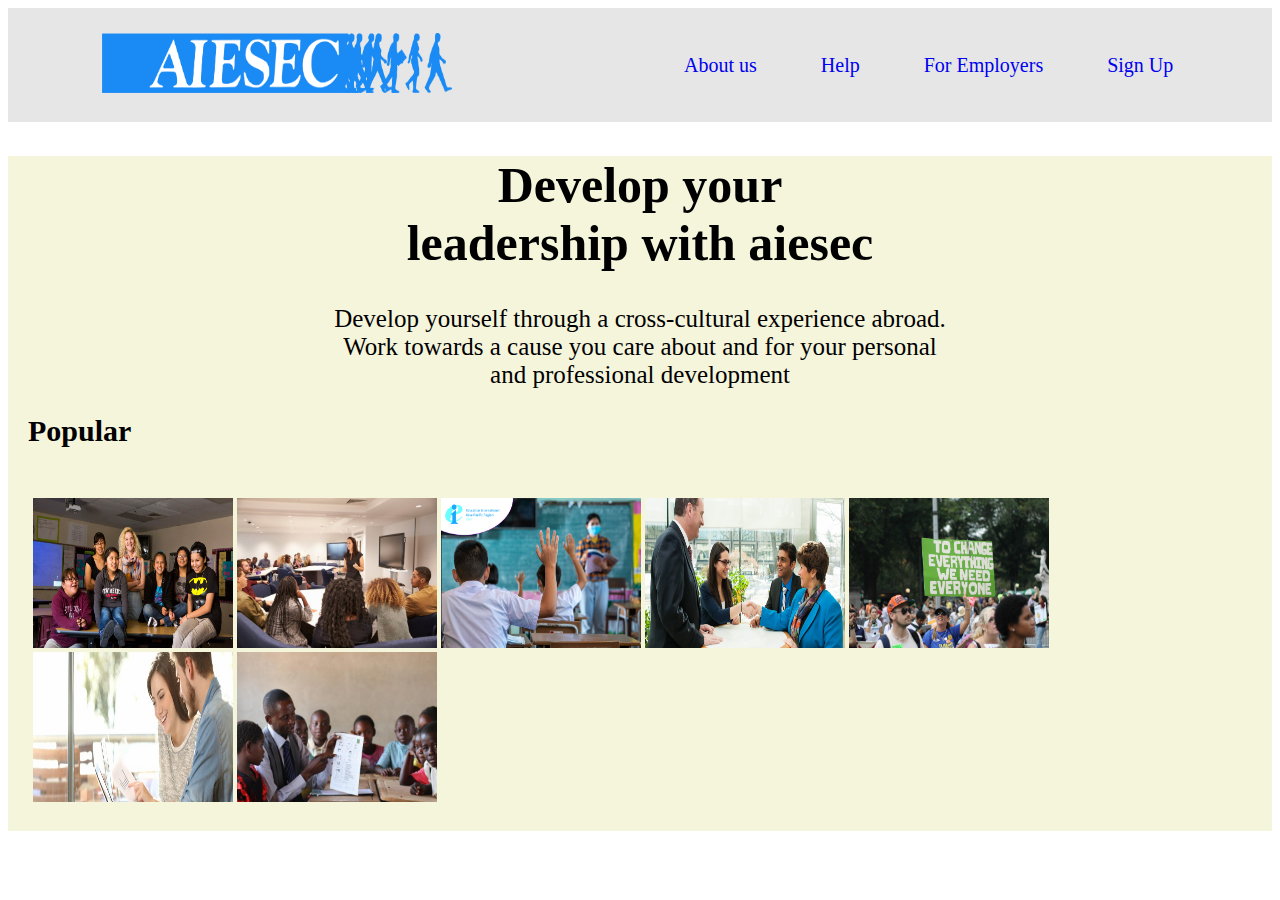
<file: index.html>
<!DOCTYPE html>
<html lang="en">
<head>
    <meta charset="UTF-8">
    <meta http-equiv="X-UA-Compatible" content="IE=edge">
    <meta name="viewport" content="width=device-width, initial-scale=1.0">
    <title>aiesec.org</title>
    <link rel="icon" href="images/favicon-white.png">
    <link rel="stylesheet" href="https://cdnjs.cloudflare.com/ajax/libs/font-awesome/6.1.1/css/all.min.css" integrity="sha512-KfkfwYDsLkIlwQp6LFnl8zNdLGxu9YAA1QvwINks4PhcElQSvqcyVLLD9aMhXd13uQjoXtEKNosOWaZqXgel0g==" crossorigin="anonymous" referrerpolicy="no-referrer" />
    <link rel="stylesheet" href="css/style.css">
</head>
<body>
    <header>
       <div>
          <img src="images/5bf47dec40b4dc11e0c2f1b4_Asset 1.png" height="60" width="350">
       </div>
       <nav>
           <ul>
               <li><a href="#"><i class="fa-solid fa-circle-info"></i>About us</a></li>
               <li><a href="#"><i class="fa-solid fa-circle-question"></i>Help</a></li>
               <li><a href="#"><i class="fa-solid fa-circle-user"></i>For Employers</a></li>
               <li><a href="signup.html"><i class="fa-solid fa-right-to-bracket"></i>Sign Up</a></li>
           </ul>
       </nav>
    </header>
    <section>
        <h1>Develop your <br> leadership with aiesec</h1>
        <p>Develop yourself through a cross-cultural experience abroad. <br> Work towards a cause you care about and for your personal <br> and professional development</p>
  <h2>Popular</h2>
  <div>
  <a href="#"><img src="images/150508_KatrinaTurner _022.jpg" height="150" width="200"></a>
  <a href="#"><img src="images/teachingexcellence.jpg" height="150" width="200"></a>
  <a href="#"><img src="images/EIAP.jpg" height="150" width="200" alt=""></a>
  <a href="#"><img src="images/Business-Management-Internship.jpg" height="150" width="200"></a>
  <a href="#"><img src="images/Change-Climate-AIESEC.jpg" height="150" width="200"></a>
  <a href="#"><img src="images/marketing-intern-job-description.jpg" height="150" width="200"></a>
  <a href="#"><img src="images/Data-Must-Speak-Zambia-1.jpg" height="150" width="200" ></a>
</div>



  
     
     

  
        
        
    </section>
</body>
</html>
</file>
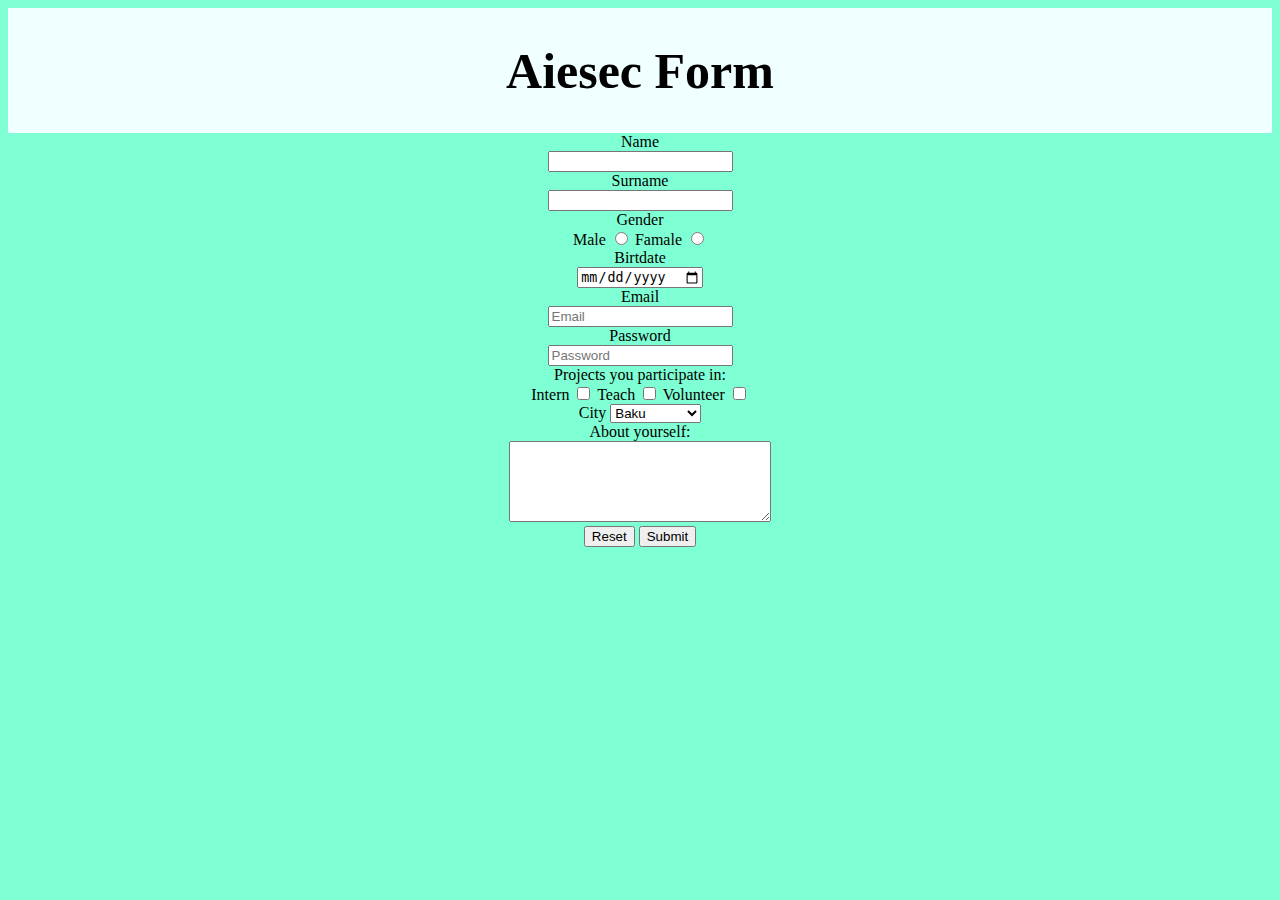
<file: signup.html>
<!DOCTYPE html>
<html lang="en">
<head>
    <meta charset="UTF-8">
    <meta http-equiv="X-UA-Compatible" content="IE=edge">
    <meta name="viewport" content="width=device-width, initial-scale=1.0">
    <link rel="stylesheet" href="css/style.css">
    <title>Registration</title>
    
</head>
<body style="text-align: center; background-color: aquamarine;">
   <header style="background-color: azure;"> <h1>Aiesec Form</h1>
   </header>
<label for="name">Name</label> <br>
<input type="text" id="name">  <br>
<label for="surname">Surname</label> <br>
<input type="text" id="surname"> <br>
Gender <br>
Male
<input type="radio" name="gender" value="Male">
Famale
<input type="radio" name="gender" value="Famale"> <br>
<label for="">Birtdate</label> <br>
<input type="date" name="" id=""> <br>
<label for="email">Email</label> <br>
<input type="email" id="email" placeholder="Email"> <br>
<label for="password">Password</label> <br>
<input type="password" id="password" placeholder="Password"> <br>
Projects you participate in: <br>
Intern
<input type="checkbox" name="intern" id="intern"> 
Teach
<input type="checkbox" name="teach" id="teach">
Volunteer
<input type="checkbox" name="volunteer" id="volunteer"> <br>
City
<select name="degree" id="degree">
    <option value="baku">Baku</option>
    <option value="baku">Istanbul</option>
    <option value="baku">Belgrad</option>
    <option value="baku">Amsterdam</option>
</select> <br>
About yourself: <br>
    <textarea name="melumat" id="melumat" cols="30" rows="5"></textarea> <br>
    <button type="reset">Reset</button>
    <input type="button" value="Submit">
    
</select>
</body>
</html>
</file>
<file: css/style.css>
header {
    display: flex;
    justify-content: space-around;
    background-color: rgb(230, 230, 230);
    align-items: center;
}
section {
    background-color: beige;
}
h1 {
    text-align: center;
        font-size: 50px;
}
nav li {
    display: inline;
    padding: 30px;
    font-size: 20px;
   }
   nav li a {
       text-decoration: none;
   }
  
   p {
       font-size: 25px;
       text-align: center;
   }
   h2 {
       padding-left: 20px;
       font-size: 30px;
   }
   div {
       padding: 25px;
   }
</file>
